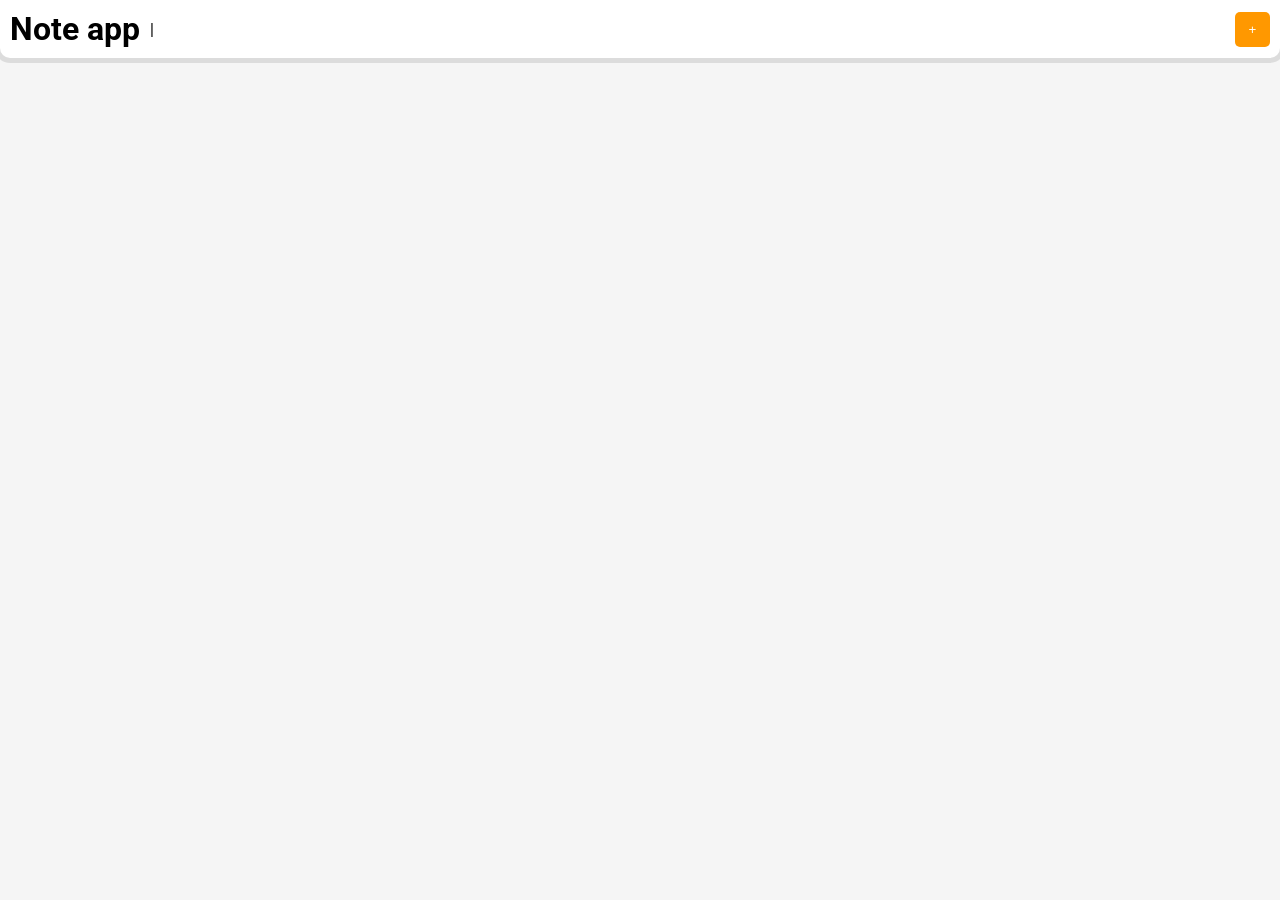
<file: index.html>
<!DOCTYPE html>
<html lang="en">
<head>
    <meta charset="UTF-8">
    <meta name="viewport" content="width=device-width, initial-scale=1.0">
    <title>Note App</title>
    <link rel="stylesheet" href="./style/style.css">
    <link rel="preconnect" href="https://fonts.googleapis.com">
    <link rel="preconnect" href="https://fonts.gstatic.com" crossorigin>
    <link href="https://fonts.googleapis.com/css2?family=Roboto:ital,wght@0,100..900;1,100..900&display=swap" rel="stylesheet">
    <link href="https://fonts.googleapis.com/css2?family=Inter:ital,opsz,wght@0,14..32,100..900;1,14..32,100..900&family=Roboto:ital,wght@0,100..900;1,100..900&display=swap" rel="stylesheet">
    <script type="module" src="./js/dataNoteHard.js"></script>
    <script type="module" src="./js/script.js"></script>
</head>
<body>
    <main>
        <header class="header">
            <div>
                <h1>Note app</h1>
                <span>|</span>
            </div>
            <a href="/pages/formTambah.html">
                <button id="tambahTask">+</button>
            </a>
        </header>
        <section class="note">
            <div id="container" class="container"></div>
        </section>
    </main>
</body>
</html>
</file>
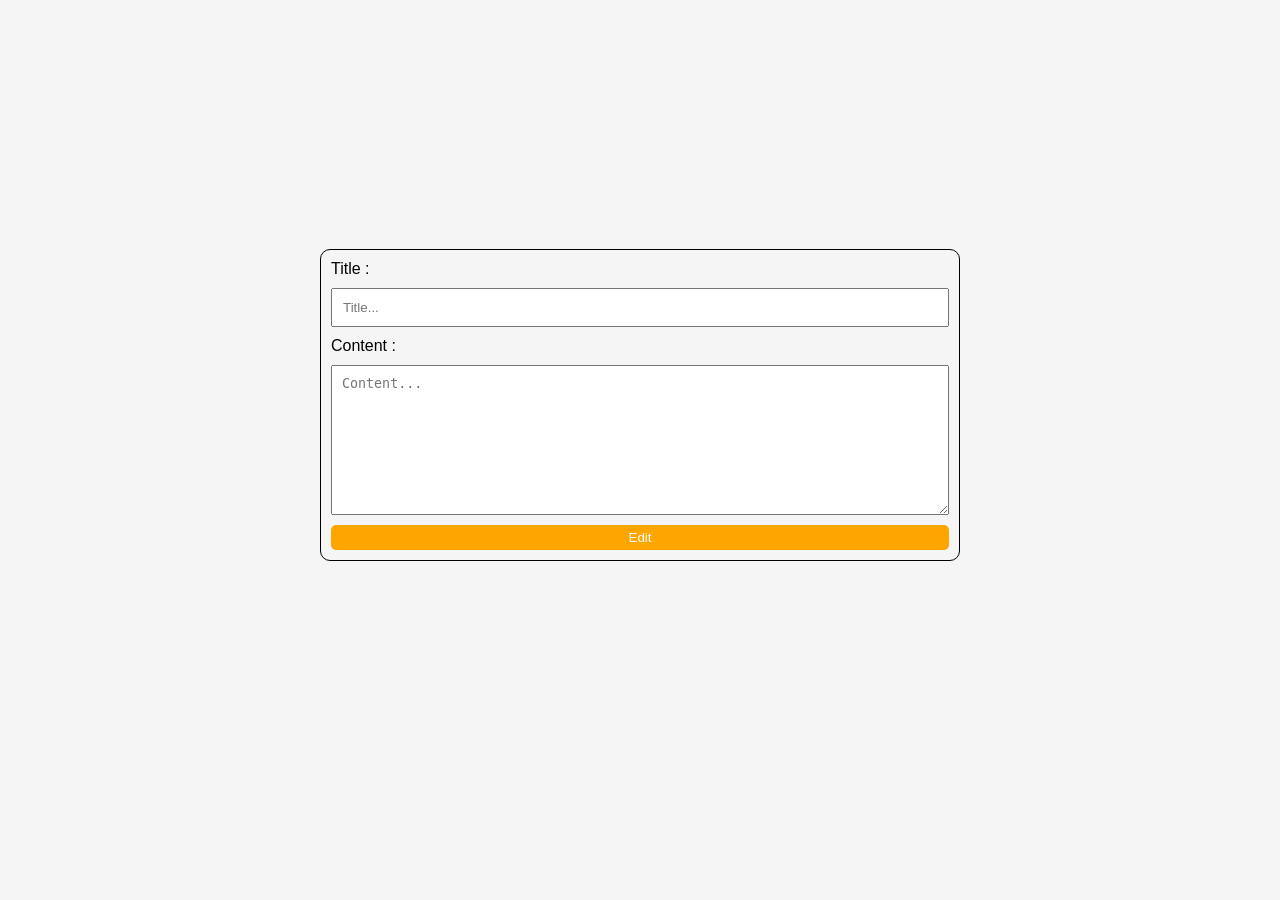
<file: pages/formEdit.html>
<!DOCTYPE html>
<html lang="en">
<head>
    <meta charset="UTF-8">
    <meta name="viewport" content="width=device-width, initial-scale=1.0">
    <title>EditTask</title>
    <link rel="stylesheet" href="../style/style.css">
    <script src="../js/formEditScript.js" defer></script>
</head>
<body>
    <main>
        <section class="lembarForm">
            <form action="">
                <label for="titleTask">Title :</label>
                <input type="text" placeholder="Title..." id="titleTask" name="title">

                <label for="content">Content :</label>
                <textarea name="content" id="content" placeholder="Content..."></textarea>

                <button id="editBtn">Edit</button>
            </form>
        </section>
    </main>
</body>
</html>
</file>
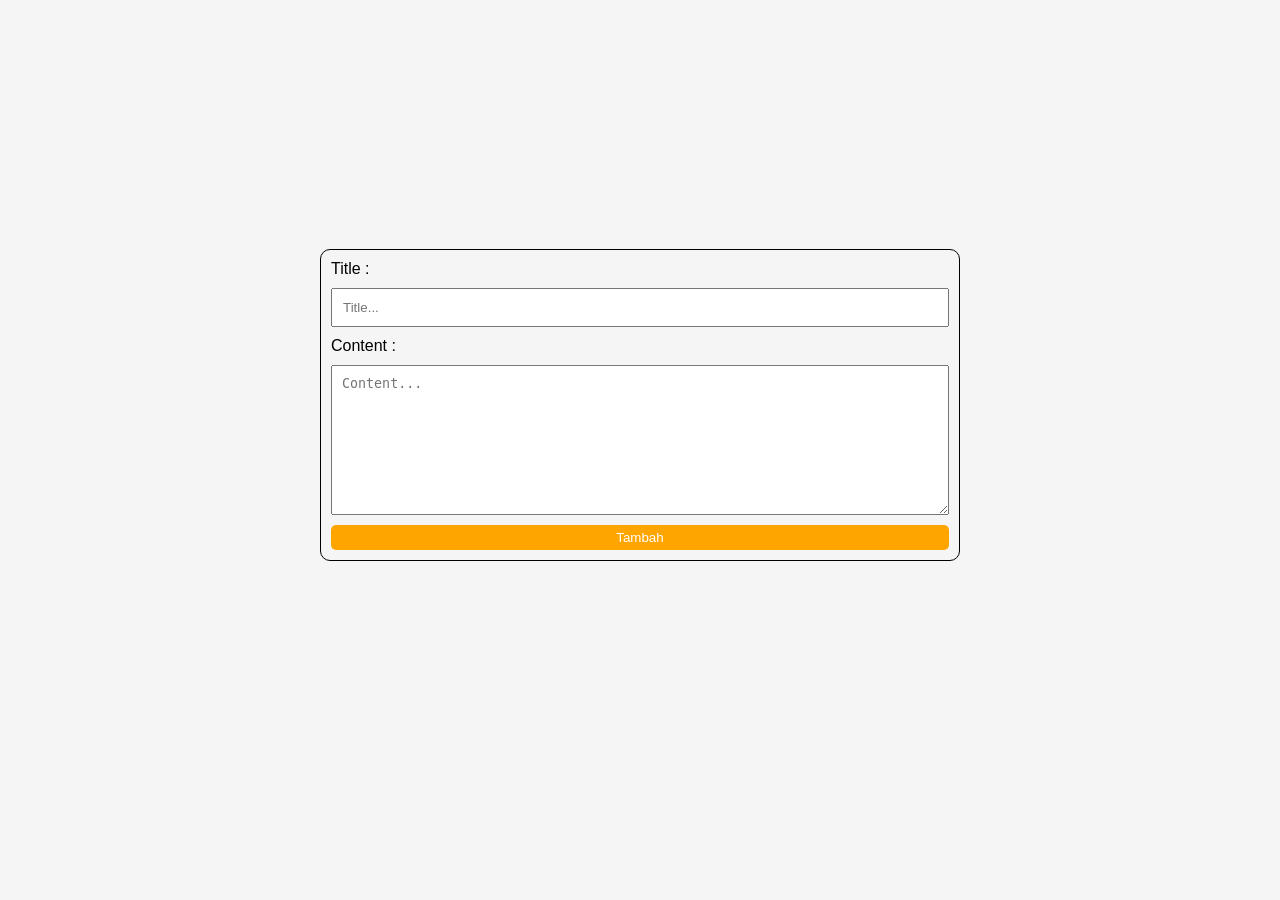
<file: pages/formTambah.html>
<!DOCTYPE html>
<html lang="en">
<head>
    <meta charset="UTF-8">
    <meta name="viewport" content="width=device-width, initial-scale=1.0">
    <title>TambahTask</title>
    <link rel="stylesheet" href="../style/style.css">
    <script src="../js/formTambahScript.js" defer></script>
</head>
<body>
    <main>
        <section class="lembarForm">
            <form action="">
                <label for="titleTask">Title :</label>
                <input type="text" placeholder="Title..." id="titleTask" name="title">

                <label for="content">Content :</label>
                <textarea name="content" id="content" placeholder="Content..."></textarea>

                <button id="tambahBtn">Tambah</button>
            </form>
        </section>
    </main>
</body>
</html>
</file>
<file: style/style.css>
:root {
    --background-color: #F5F5F5;
    --card-color: #FFFFFF;
    --primary-color: #4CAF50;
    --secondary-color: #FF9800;
    --text-color: #333333;
}


* {
    margin: 0;
    padding: 0;
    box-sizing: border-box;
}

body {
    font-family: 'Roboto', 'Inter', sans-serif;
    background-color: var(--background-color);
    height: 100vh;
}

.header {
    padding: 10px;
    border-radius: 0 0 10px 10px;
    display: flex;
    align-items: center;
    margin-bottom: 10px;
    background-color: white;
    box-shadow: 0 0 0 5px rgba(0, 0, 0, 0.10);
    justify-content: space-between;
}

.header div {
    display: flex;
    align-items: center;
    gap: 10px;
}

.header button {
    width: 35px;
    height: 35px;
    padding: 5px;
    border-radius: 5px;
    background-color: var(--secondary-color);
    color: white;
    border: white;
}

.header div h1 {
    font: 'Roboto';
}

.container {
    display: grid;
    grid-template-columns: auto auto;
    gap: 10px;
    margin: 10px;
}

.note-card {
    padding: 10px;
    border-radius: 10px;
    background-color: white;
    box-shadow: 2px 2px 2px 2px rgba(0, 0, 0, 0.10);
}

.lembarForm {
    display: flex;
    justify-content: center;
    align-items: center;
    height: 90vh;
}

.lembarForm form {
    display: flex;
    flex-direction: column;
    padding: 10px;
    gap: 10px;
    border: 1px solid black;
    margin: 10px;
    border-radius: 10px;
    width: 50%;
}

.lembarForm form button {
    background-color: orange;
    color: white;
    border: white;
    height: 25px;
    border-radius: 5px;
}

.lembarForm form textarea {
    width: 100%;
    height: 150px;
    padding: 10px;
}

.lembarForm form input {
    padding: 10px;
}
</file>
